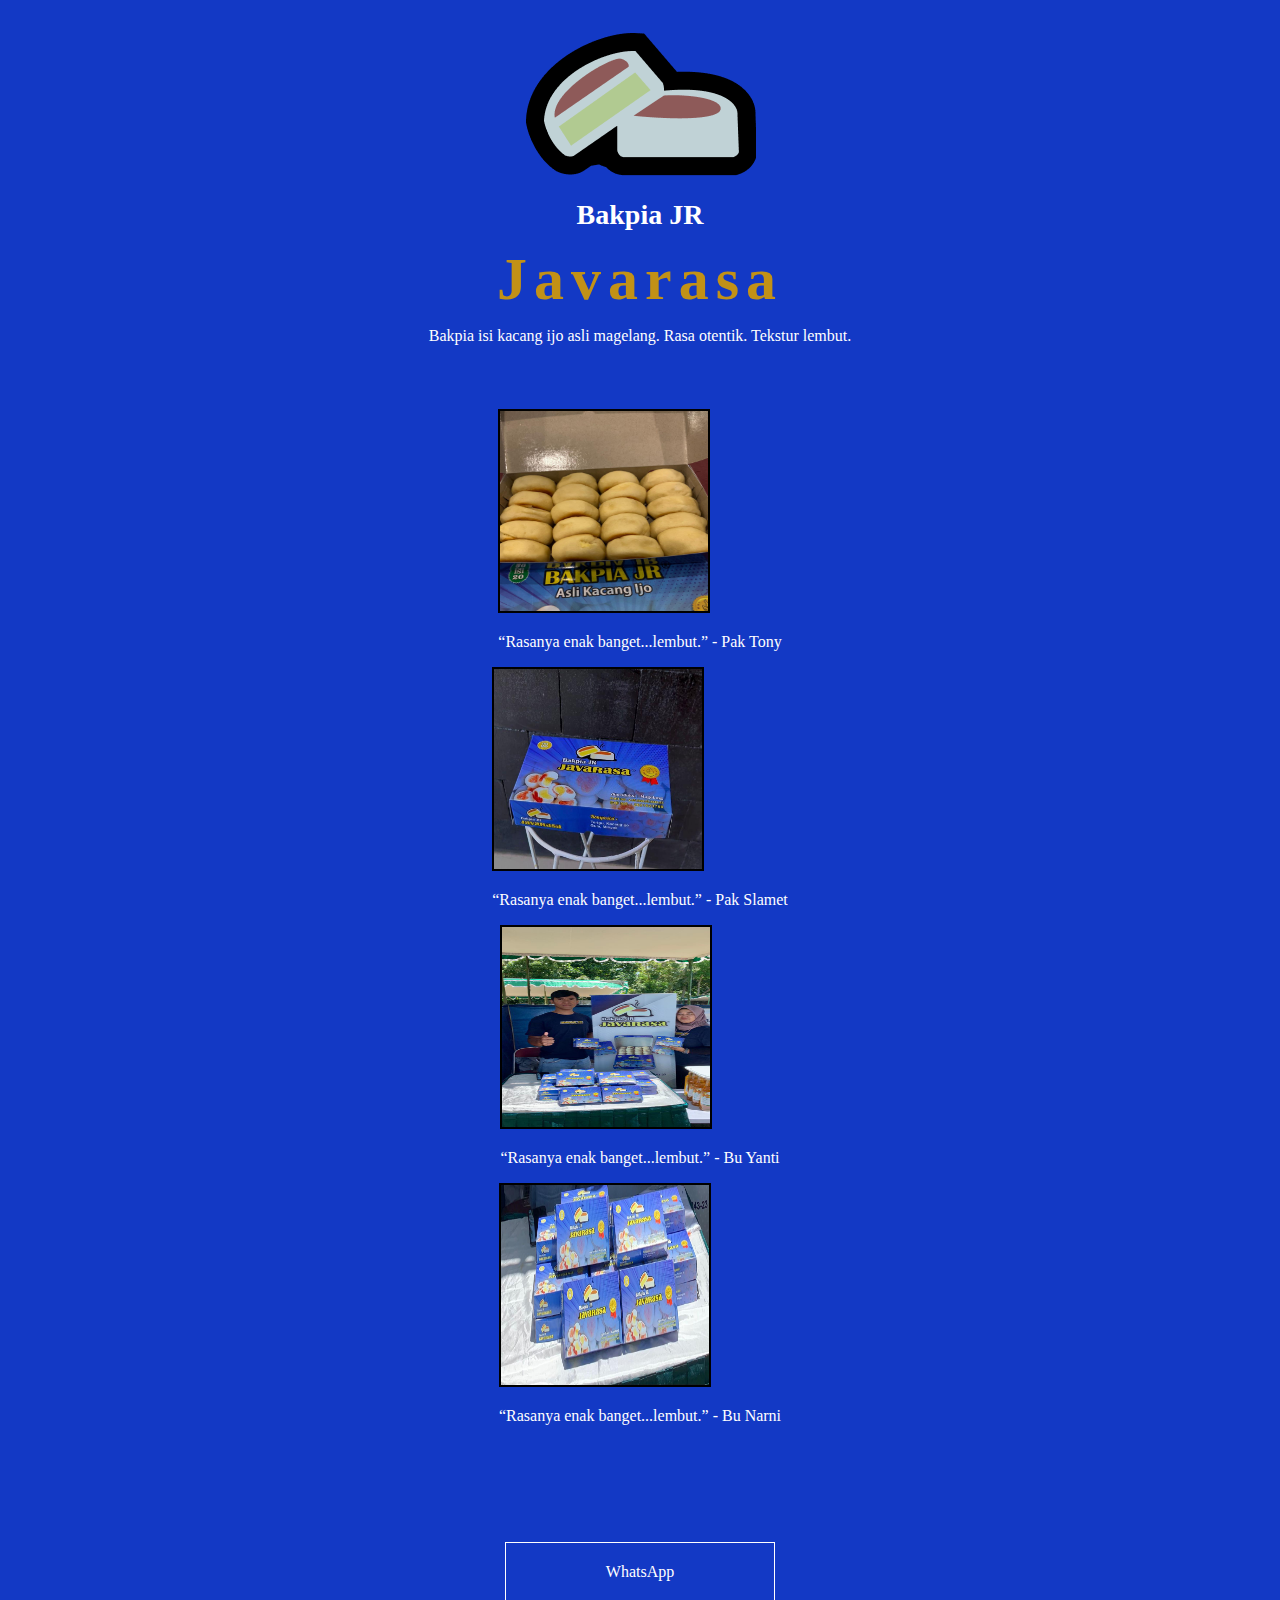
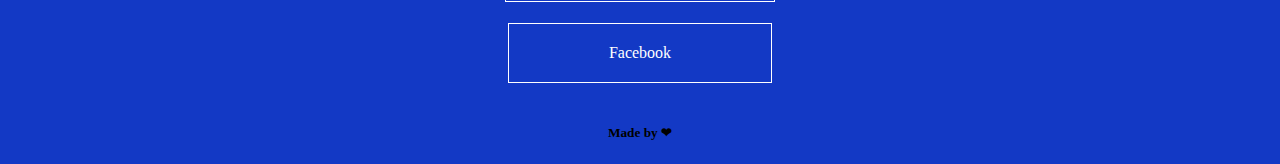
<file: index.html>
<!DOCTYPE html>
<html lang="en">
<head>
    <meta charset="UTF-8">
    <meta http-equiv="X-UA-Compatible" content="IE=edge">
    <meta name="viewport" content="width=device-width, initial-scale=1.0">
    <title>Bakpia JR</title>
    <link rel="stylesheet" href="bakpia.css">
</head>
<body>
    <section>
        <!-- Head-->
        <div class="head-div"> 
            <img src="img/logo bakpias.png" alt="logo" class="logo-img">
            <h3>Bakpia JR</h3>
            <h2>Javarasa</h2>
            <p>Bakpia isi kacang ijo asli magelang. Rasa otentik. Tekstur lembut.</p>
        </div>
        <!-- Testimoni-->
        <div class="testimoni-div">
            <div class="testimoni-content">
                <img class= "img-content" src="img/IMG-20220930-WA0038.jpg" alt="">
                <p>“Rasanya enak banget...lembut.” - Pak Tony</p>
            </div>
            <div class="testimoni-content">
                <img class= "img-content" src="img/IMG-20220930-WA0039.jpg" alt="">
                <p>“Rasanya enak banget...lembut.” - Pak Slamet</p>
            </div>
            <div class="testimoni-content">
                <img class= "img-content" src="img/IMG-20220930-WA0041.jpg" alt="">
                <p>“Rasanya enak banget...lembut.” - Bu Yanti</p>
            </div>
            <div class="testimoni-content">
                <img class= "img-content" src="img/IMG-20220930-WA0040.jpg" alt="">
                <p>“Rasanya enak banget...lembut.” - Bu Narni</p>
            </div>
        </div>
        <!--Links-->
        <div class="link-div"> 
            <a href="#" class="alink">WhatsApp</a>
            <a href="#" class="alink">Facebook</a>
        </div>
        <h5 class="copyright">Made by &#10084</h5>
        </section>
</body>
</html>
</file>
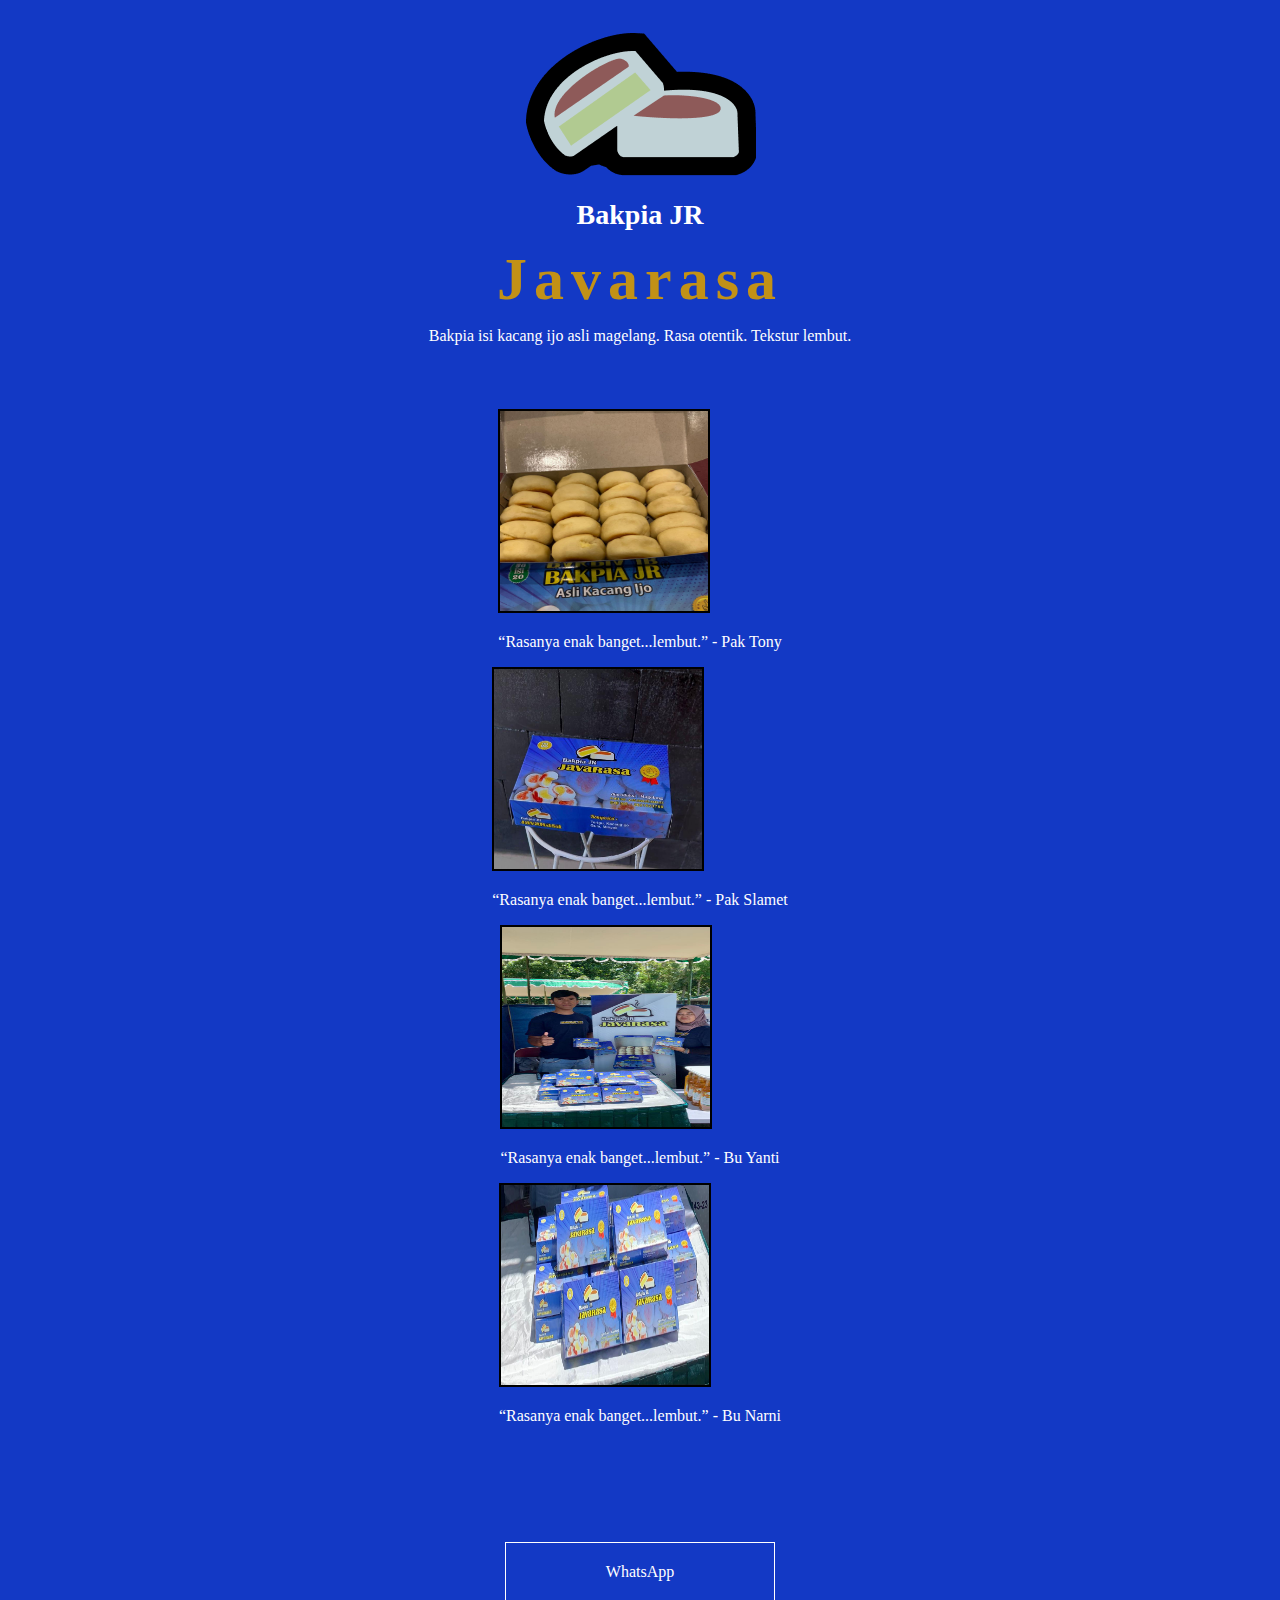
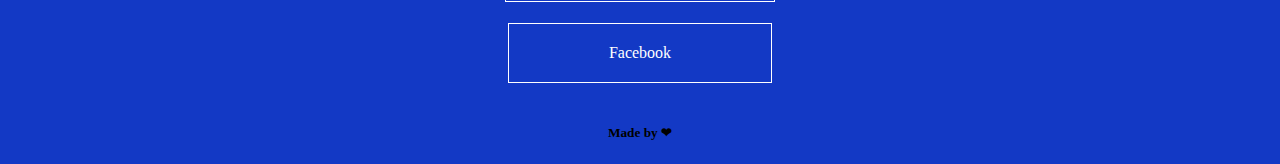
<file: bakpia.html>
<!DOCTYPE html>
<html lang="en">
<head>
    <meta charset="UTF-8">
    <meta http-equiv="X-UA-Compatible" content="IE=edge">
    <meta name="viewport" content="width=device-width, initial-scale=1.0">
    <title>Bakpia JR</title>
    <link rel="stylesheet" href="bakpia.css">
</head>
<body>
    <section>
        <!-- Head-->
        <div class="head-div"> 
            <img src="img/logo bakpias.png" alt="logo" class="logo-img">
            <h3>Bakpia JR</h3>
            <h2>Javarasa</h2>
            <p>Bakpia isi kacang ijo asli magelang. Rasa otentik. Tekstur lembut.</p>
        </div>
        <!-- Testimoni-->
        <div class="testimoni-div">
            <div class="testimoni-content">
                <img class= "img-content" src="img/IMG-20220930-WA0038.jpg" alt="">
                <p>“Rasanya enak banget...lembut.” - Pak Tony</p>
            </div>
            <div class="testimoni-content">
                <img class= "img-content" src="img/IMG-20220930-WA0039.jpg" alt="">
                <p>“Rasanya enak banget...lembut.” - Pak Slamet</p>
            </div>
            <div class="testimoni-content">
                <img class= "img-content" src="img/IMG-20220930-WA0041.jpg" alt="">
                <p>“Rasanya enak banget...lembut.” - Bu Yanti</p>
            </div>
            <div class="testimoni-content">
                <img class= "img-content" src="img/IMG-20220930-WA0040.jpg" alt="">
                <p>“Rasanya enak banget...lembut.” - Bu Narni</p>
            </div>
        </div>
        <!--Links-->
        <div class="link-div"> 
            <a href="#" class="alink">WhatsApp</a>
            <a href="#" class="alink">Facebook</a>
        </div>
        <h5 class="copyright">Made by &#10084</h5>
        </section>
</body>
</html>
</file>
<file: bakpia.css>
* {
    background: #1339C5;
}
.head-div {
    text-align:center;
    padding:20%;
    padding-top:2%;
    padding-bottom:3%;
}
    
.link-div{ 
    display: flex;
    flex-direction: column;
    align-items: center;
}
    
.alink{
    text-align: center;
    margin-top: 1px;
    padding: 20px 100px;
    max-width: 400px;
    display: block;
    margin-bottom: 20px;
    border: 1px solid;
    color:white;
    text-decoration:none;
}
    
.copyright{
    text-align:center;
}

h3 {
    font-family: 'Open Sans';
    font-style: normal;
    font-weight: 800;
    font-size: 28px;
    line-height: 64px;
    color: #FFFFFF;
    padding: 0px;
    margin: 0px;
}

h2 {
    padding: 0px;
    margin: 0px;
    font-family: 'Prompt';
    font-style: normal;
    font-weight: 800;
    font-size: 60px;
    line-height: 64px;
    letter-spacing: 7px;
    color: rgba(205, 151, 11, 0.94);
}

p {
    font-family: 'Open Sans';
    font-style: normal;
    color: #FFFFFF;
}

/* Testimoni */
.testimoni-div {
    display: flex;
    flex-direction: column;
    align-items: center;
    margin: 10px 30% 100px 30%;
}

.img-content {
    width: 208px;
    height: 200px;
    border: 2px solid #000000;
}
</file>
